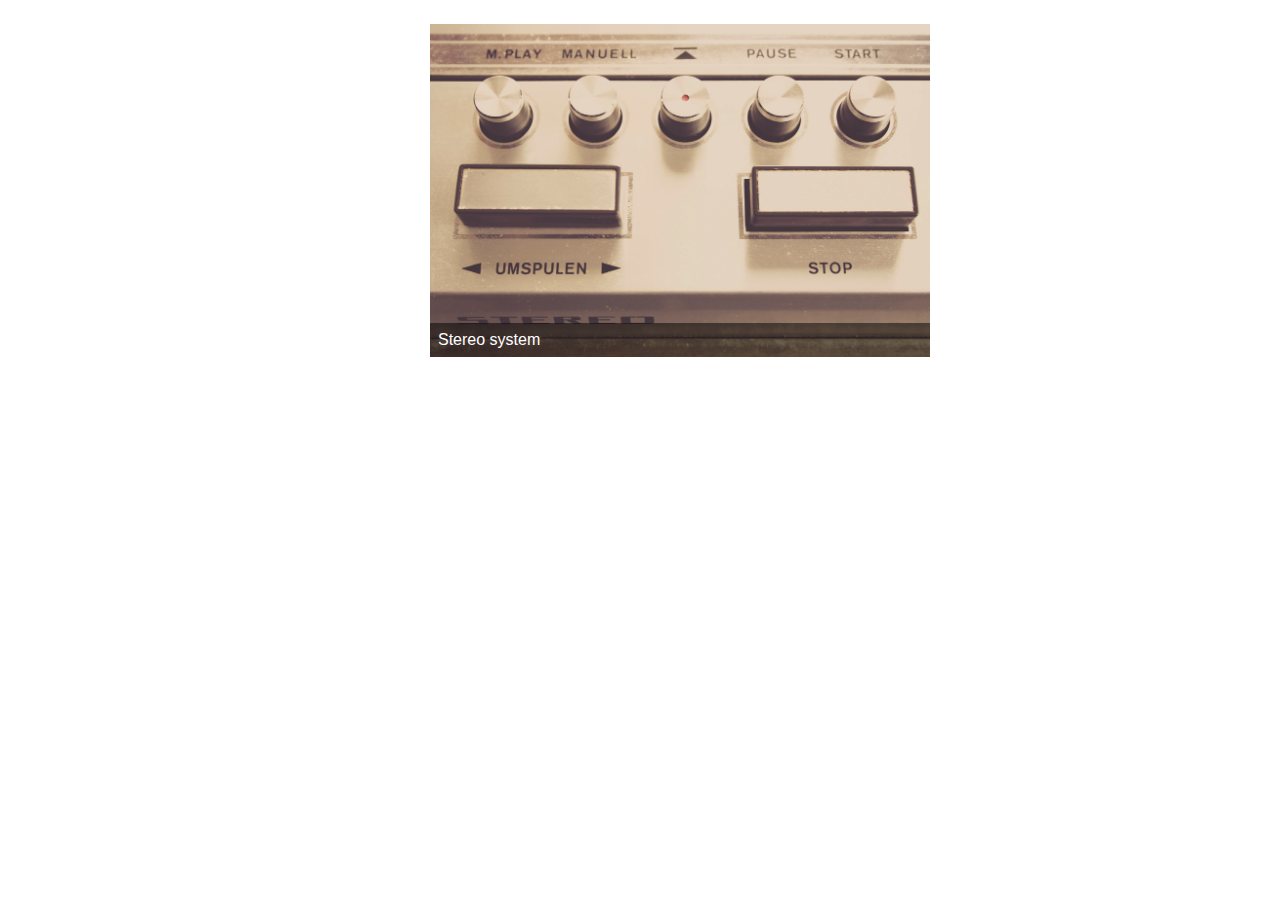
<file: gallery/index.html>
<!DOCTYPE html>
<html lang="en">
<head>
    <meta charset="utf-8"/>
    <title>Image gallery</title>
    <link rel="stylesheet" href="style.css">
</head>
<body>
    <section id="mygallery" class="gallery">
        <figure>
            <img src="../images/gallery1.jpg" alt="Stereo">
            <figcaption>Stereo system</figcaption>
        </figure>
        <figure>
            <img src="../images/gallery2.jpg" alt="Polaroid">
            <figcaption>Polaroid camera</figcaption>
        </figure>
        <figure>
            <img src="../images/gallery3.jpg" alt="Turntable">
            <figcaption>Turntable</figcaption>
        </figure>
    </section>
    <script src="script.js"></script>
</body>
</html>
</file>
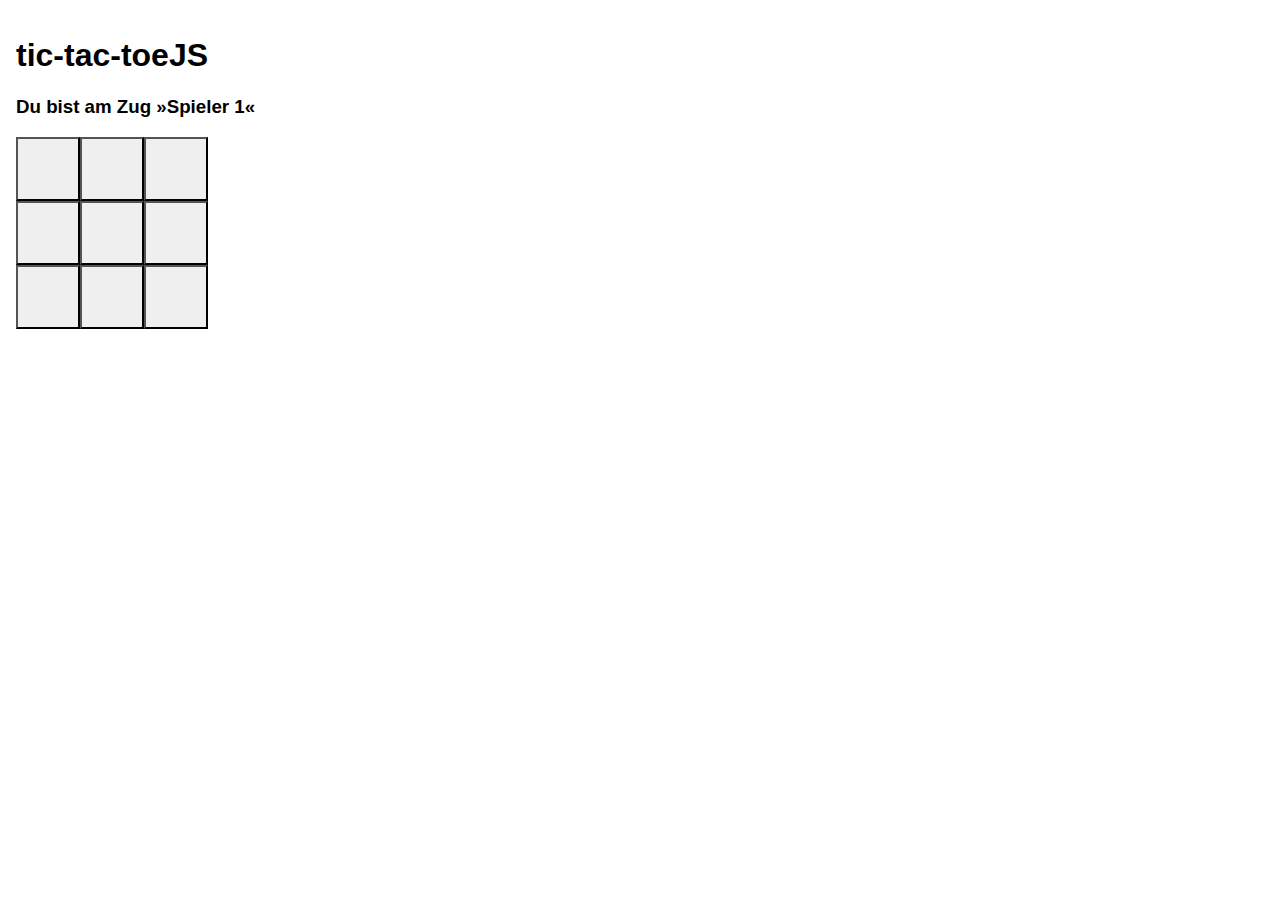
<file: javascript/tictactoe/index.html>
<!doctype html>
<html>
	<head>
		<title>tic-tac-toeJS</title>
		<script src="script.js"></script>
		<link rel="stylesheet" type="text/css" href="style.css" media="all">
	</head>
	<body>
		<h1>tic-tac-toeJS</h1>
		<h3>Du bist am Zug &raquo;<span id="spieler"></span>&laquo;</h3>
		<div id="spielfeld">
			<button name="fieldBtn" class="fieldBtn" id="f1">&nbsp;</button>
			<button name="fieldBtn" class="fieldBtn" id="f2">&nbsp;</button>
			<button name="fieldBtn" class="fieldBtn" id="f3">&nbsp;</button><br>
	
			<button name="fieldBtn" class="fieldBtn" id="f4">&nbsp;</button>
			<button name="fieldBtn" class="fieldBtn" id="f5">&nbsp;</button>
			<button name="fieldBtn" class="fieldBtn" id="f6">&nbsp;</button><br>
	
			<button name="fieldBtn" class="fieldBtn" id="f7">&nbsp;</button>
			<button name="fieldBtn" class="fieldBtn" id="f8">&nbsp;</button>
			<button name="fieldBtn" class="fieldBtn" id="f9">&nbsp;</button>
		</div>
	</body>
</html>
</file>
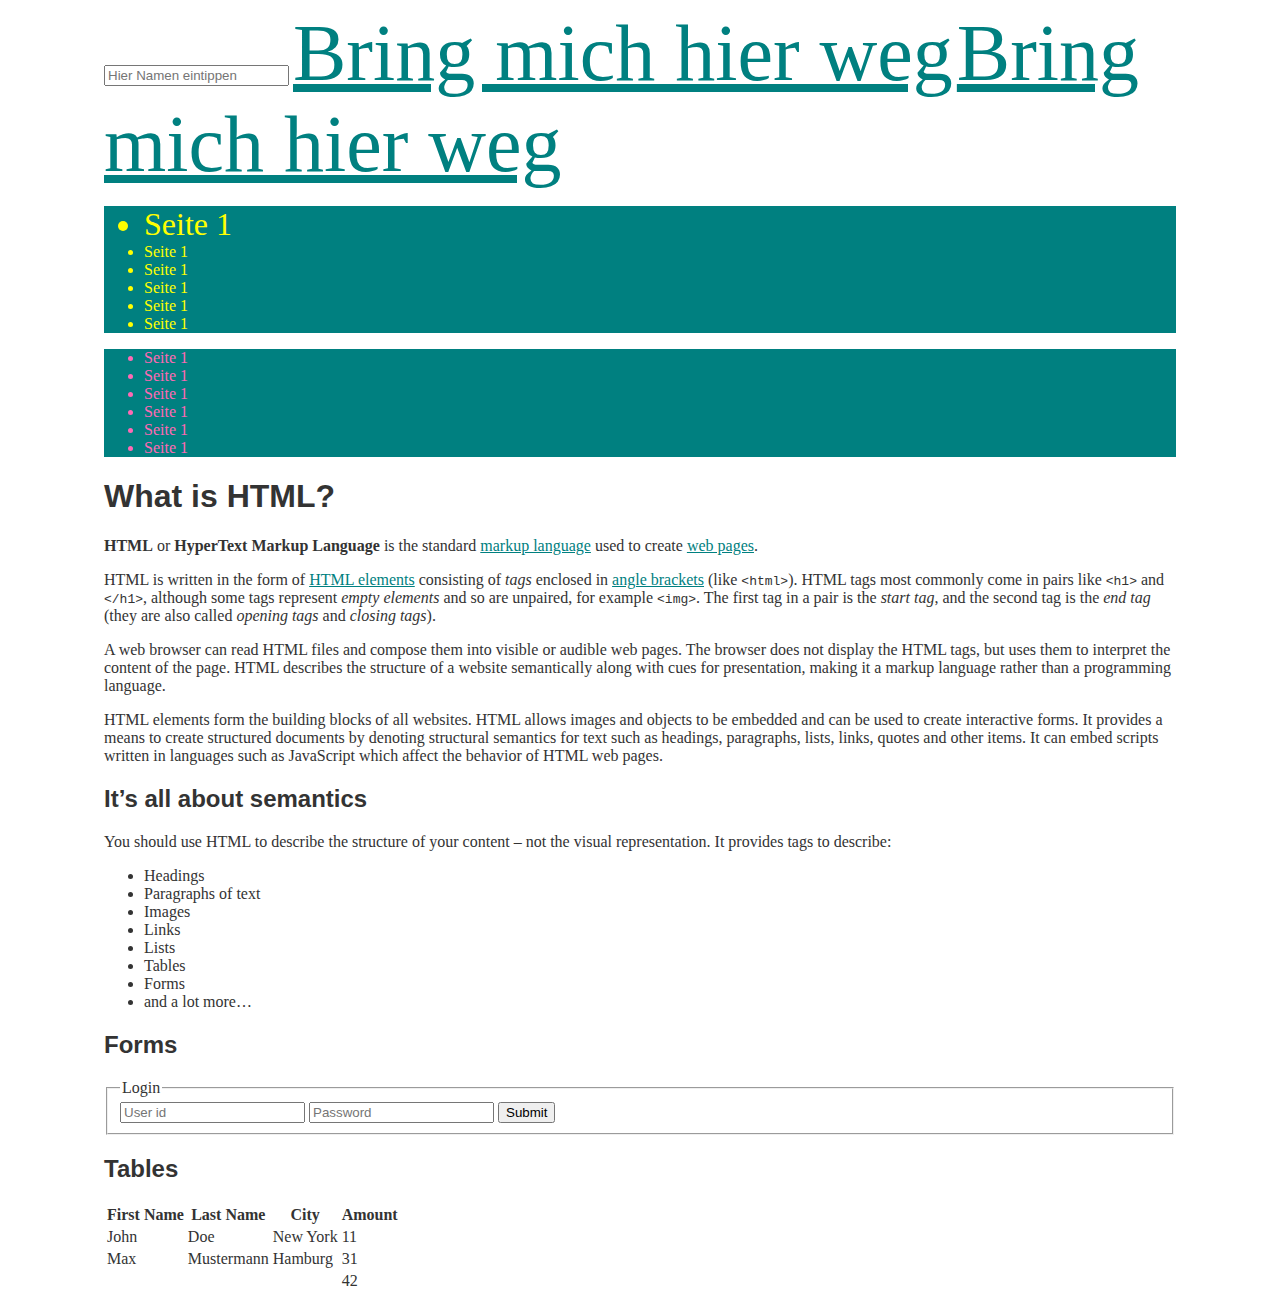
<file: css-basics/cssfile.html>
<!DOCTYPE html>
<html lang="en">
    <head>
        <meta charset="utf-8"/>
        <title>HyperTextMarkupLanguage</title>
        <link rel="stylesheet" href="css/mystyle.css">
    </head>
    <body>

      <input type="text" placeholder="Hier Namen eintippen" goodyear="super">

      <a href="#" class="super-huge">Bring mich hier weg</a>
      <a href="#" class="super-huge subtle">Bring mich hier weg</a>

        <nav class="primary">
          <ul>
            <li>Seite 1</li>
            <li>Seite 1</li>
            <li>Seite 1</li>
            <li>Seite 1</li>
            <li>Seite 1</li>
            <li>Seite 1</li>
          </ul>
        </nav>
        <nav>
          <ul>
            <li>Seite 1</li>
            <li>Seite 1</li>
            <li>Seite 1</li>
            <li>Seite 1</li>
            <li>Seite 1</li>
            <li>Seite 1</li>
          </ul>
        </nav>
        <h1>What is HTML?</h1>
        <p>
            <strong>HTML</strong> or <strong>HyperText Markup Language</strong> is the standard <a href="#" title="Markup language">markup language</a> used to create <a href="#" title="Web page">web pages</a>.
        </p>
        <p>
            HTML is written in the form of <a href="#" title="HTML element">HTML elements</a> consisting of <em>tags</em> enclosed in <a href="#" title="Angle brackets">angle brackets</a> (like <code>&lt;html&gt;</code>). HTML tags most commonly come in pairs like <code>&lt;h1&gt;</code> and <code>&lt;/h1&gt;</code>, although some tags represent <em>empty elements</em> and so are unpaired, for example <code>&lt;img&gt;</code>. The first tag in a pair is the <em>start tag</em>, and the second tag is the <em>end tag</em> (they are also called <em>opening tags</em> and <em>closing tags</em>).
        </p>

        <p>A web browser can read HTML files and compose them into visible or audible web pages. The browser does not display the HTML tags, but uses them to interpret the content of the page. HTML describes the structure of a website semantically along with cues for presentation, making it a markup language rather than a programming language.</p>

        <p>HTML elements form the building blocks of all websites. HTML allows images and objects to be embedded and can be used to create interactive forms. It provides a means to create structured documents by denoting structural semantics for text such as headings, paragraphs, lists, links, quotes and other items. It can embed scripts written in languages such as JavaScript which affect the behavior of HTML web pages.</p>

        <h2>It’s all about semantics</h2>
        <p>
            You should use HTML to describe the structure of your content &ndash; not the visual representation. It provides tags to describe:
        </p>

        <ul>
            <li>Headings</li>
            <li>Paragraphs of text</li>
            <li>Images</li>
            <li>Links</li>
            <li>Lists</li>
            <li>Tables</li>
            <li>Forms</li>
            <li>and a lot more&hellip;</li>
        </ul>

        <h2>Forms</h2>

        <form id="myform" action="#" method="post">
            <fieldset>
                <legend>Login</legend>
                <input type="text" name="userid" placeholder="User id">
                <input type="password" name="password" placeholder="Password">
                <button type="submit">Submit</button>
            </fieldset>
        </form>

        <h2>Tables</h2>

        <table>
            <thead>
                <tr>
                  <th>
                      First Name
                  </th>
                  <th>
                      Last Name
                  </th>
                  <th>
                      City
                  </th>
                  <th>
                      Amount
                  </th>
                </tr>
            </thead>
            <tbody>
                <tr>
                    <td>
                        John
                    </td>
                    <td>
                        Doe
                    </td>
                    <td>
                        New York
                    </td>
                    <td>
                        11
                    </td>
                </tr>
                <tr>
                    <td>
                        Max
                    </td>
                    <td>
                        Mustermann
                    </td>
                    <td>
                        Hamburg
                    </td>
                    <td>
                        31
                    </td>
                </tr>
            </tbody>
            <tfoot>
                <tr>
                  <td colspan="3">
                      &nbsp;
                  </td>
                  <td>
                      42
                  </td>
                </tr>
            </tfoot>
        </table>

    </body>
</html>
</file>
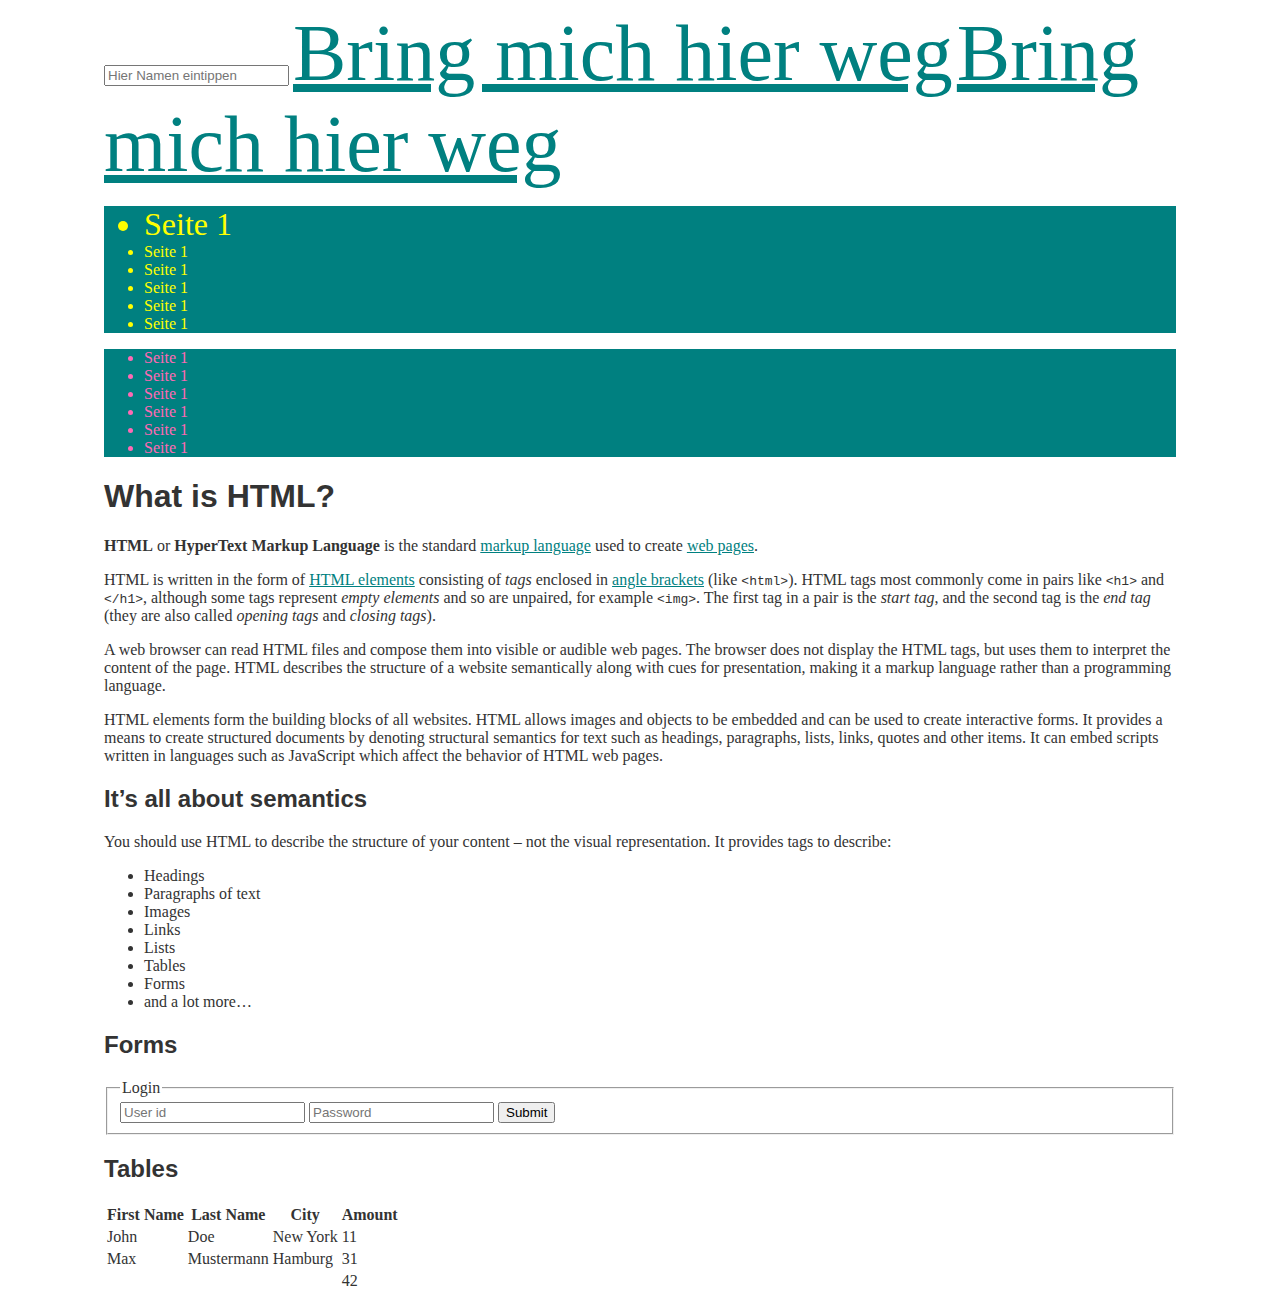
<file: css-basics/inline.html>
<!DOCTYPE html>
<html lang="en">
    <head>
        <meta charset="utf-8"/>
        <title>HyperTextMarkupLanguage</title>
        <style>
            body {
                color: #333;
                font-family: Georgia, serif;
                padding: 0 6em;
            }
            h1, h2, h3, h4, h5, h6 {
                font-family: sans-serif;
            }
            a {
                color: teal;
            }
            a:active, a:focus, a:hover {
                color: hotpink;
            }

            .super-huge {
              font-size: 5em;
            }
            .greyed-out {
              color: #c0ffee;
            }


            nav {
              background: teal;
              color: hotpink;
            }

            .primary {
              color: yellow;
            }
            .primary li:first-child {
              font-size: 2em;
            }
        </style>
    </head>
    <body>

      <input type="text" placeholder="Hier Namen eintippen" goodyear="super">

      <a href="#" class="super-huge">Bring mich hier weg</a>
      <a href="#" class="super-huge subtle">Bring mich hier weg</a>

        <nav class="primary">
          <ul>
            <li>Seite 1</li>
            <li>Seite 1</li>
            <li>Seite 1</li>
            <li>Seite 1</li>
            <li>Seite 1</li>
            <li>Seite 1</li>
          </ul>
        </nav>
        <nav>
          <ul>
            <li>Seite 1</li>
            <li>Seite 1</li>
            <li>Seite 1</li>
            <li>Seite 1</li>
            <li>Seite 1</li>
            <li>Seite 1</li>
          </ul>
        </nav>
        <h1>What is HTML?</h1>
        <p>
            <strong>HTML</strong> or <strong>HyperText Markup Language</strong> is the standard <a href="#" title="Markup language">markup language</a> used to create <a href="#" title="Web page">web pages</a>.
        </p>
        <p>
            HTML is written in the form of <a href="#" title="HTML element">HTML elements</a> consisting of <em>tags</em> enclosed in <a href="#" title="Angle brackets">angle brackets</a> (like <code>&lt;html&gt;</code>). HTML tags most commonly come in pairs like <code>&lt;h1&gt;</code> and <code>&lt;/h1&gt;</code>, although some tags represent <em>empty elements</em> and so are unpaired, for example <code>&lt;img&gt;</code>. The first tag in a pair is the <em>start tag</em>, and the second tag is the <em>end tag</em> (they are also called <em>opening tags</em> and <em>closing tags</em>).
        </p>

        <p>A web browser can read HTML files and compose them into visible or audible web pages. The browser does not display the HTML tags, but uses them to interpret the content of the page. HTML describes the structure of a website semantically along with cues for presentation, making it a markup language rather than a programming language.</p>

        <p>HTML elements form the building blocks of all websites. HTML allows images and objects to be embedded and can be used to create interactive forms. It provides a means to create structured documents by denoting structural semantics for text such as headings, paragraphs, lists, links, quotes and other items. It can embed scripts written in languages such as JavaScript which affect the behavior of HTML web pages.</p>

        <h2>It’s all about semantics</h2>
        <p>
            You should use HTML to describe the structure of your content &ndash; not the visual representation. It provides tags to describe:
        </p>

        <ul>
            <li>Headings</li>
            <li>Paragraphs of text</li>
            <li>Images</li>
            <li>Links</li>
            <li>Lists</li>
            <li>Tables</li>
            <li>Forms</li>
            <li>and a lot more&hellip;</li>
        </ul>

        <h2>Forms</h2>

        <form id="myform" action="#" method="post">
            <fieldset>
                <legend>Login</legend>
                <input type="text" name="userid" placeholder="User id">
                <input type="password" name="password" placeholder="Password">
                <button type="submit">Submit</button>
            </fieldset>
        </form>

        <h2>Tables</h2>

        <table>
            <thead>
                <tr>
                  <th>
                      First Name
                  </th>
                  <th>
                      Last Name
                  </th>
                  <th>
                      City
                  </th>
                  <th>
                      Amount
                  </th>
                </tr>
            </thead>
            <tbody>
                <tr>
                    <td>
                        John
                    </td>
                    <td>
                        Doe
                    </td>
                    <td>
                        New York
                    </td>
                    <td>
                        11
                    </td>
                </tr>
                <tr>
                    <td>
                        Max
                    </td>
                    <td>
                        Mustermann
                    </td>
                    <td>
                        Hamburg
                    </td>
                    <td>
                        31
                    </td>
                </tr>
            </tbody>
            <tfoot>
                <tr>
                  <td colspan="3">
                      &nbsp;
                  </td>
                  <td>
                      42
                  </td>
                </tr>
            </tfoot>
        </table>

    </body>
</html>
</file>
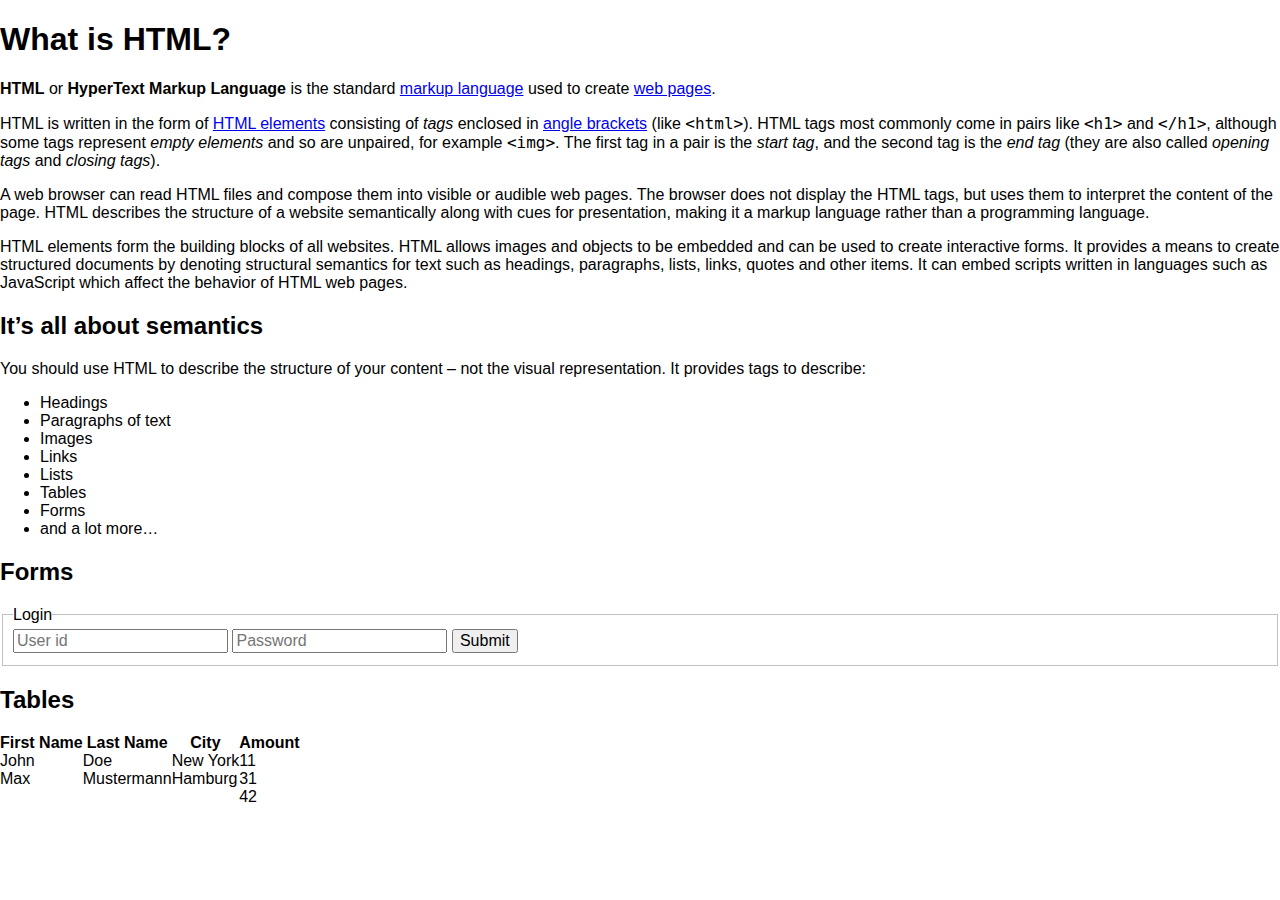
<file: css-basics/normalise.html>
<!DOCTYPE html>
<html lang="en">
    <head>
        <meta charset="utf-8"/>
        <title>HyperTextMarkupLanguage</title>
        <link rel="stylesheet" href="css/normalize.css" media="screen">
    </head>
    <body>
        <h1>What is HTML?</h1>
        <p>
            <strong>HTML</strong> or <strong>HyperText Markup Language</strong> is the standard <a href="#" title="Markup language">markup language</a> used to create <a href="#" title="Web page">web pages</a>.
        </p>
        <p>
            HTML is written in the form of <a href="#" title="HTML element">HTML elements</a> consisting of <em>tags</em> enclosed in <a href="#" title="Angle brackets">angle brackets</a> (like <code>&lt;html&gt;</code>). HTML tags most commonly come in pairs like <code>&lt;h1&gt;</code> and <code>&lt;/h1&gt;</code>, although some tags represent <em>empty elements</em> and so are unpaired, for example <code>&lt;img&gt;</code>. The first tag in a pair is the <em>start tag</em>, and the second tag is the <em>end tag</em> (they are also called <em>opening tags</em> and <em>closing tags</em>).
        </p>

        <p>A web browser can read HTML files and compose them into visible or audible web pages. The browser does not display the HTML tags, but uses them to interpret the content of the page. HTML describes the structure of a website semantically along with cues for presentation, making it a markup language rather than a programming language.</p>

        <p>HTML elements form the building blocks of all websites. HTML allows images and objects to be embedded and can be used to create interactive forms. It provides a means to create structured documents by denoting structural semantics for text such as headings, paragraphs, lists, links, quotes and other items. It can embed scripts written in languages such as JavaScript which affect the behavior of HTML web pages.</p>

        <h2>It’s all about semantics</h2>
        <p>
            You should use HTML to describe the structure of your content &ndash; not the visual representation. It provides tags to describe:
        </p>

        <ul>
            <li>Headings</li>
            <li>Paragraphs of text</li>
            <li>Images</li>
            <li>Links</li>
            <li>Lists</li>
            <li>Tables</li>
            <li>Forms</li>
            <li>and a lot more&hellip;</li>
        </ul>

        <h2>Forms</h2>

        <form id="myform" action="#" method="post">
            <fieldset>
                <legend>Login</legend>
                <input type="text" name="userid" placeholder="User id">
                <input type="password" name="password" placeholder="Password">
                <button type="submit">Submit</button>
            </fieldset>
        </form>

        <h2>Tables</h2>

        <table>
            <thead>
                <tr>
                  <th>
                      First Name
                  </th>
                  <th>
                      Last Name
                  </th>
                  <th>
                      City
                  </th>
                  <th>
                      Amount
                  </th>
                </tr>
            </thead>
            <tbody>
                <tr>
                    <td>
                        John
                    </td>
                    <td>
                        Doe
                    </td>
                    <td>
                        New York
                    </td>
                    <td>
                        11
                    </td>
                </tr>
                <tr>
                    <td>
                        Max
                    </td>
                    <td>
                        Mustermann
                    </td>
                    <td>
                        Hamburg
                    </td>
                    <td>
                        31
                    </td>
                </tr>
            </tbody>
            <tfoot>
                <tr>
                  <td colspan="3">
                      &nbsp;
                  </td>
                  <td>
                      42
                  </td>
                </tr>
            </tfoot>
        </table>

    </body>
</html>
</file>
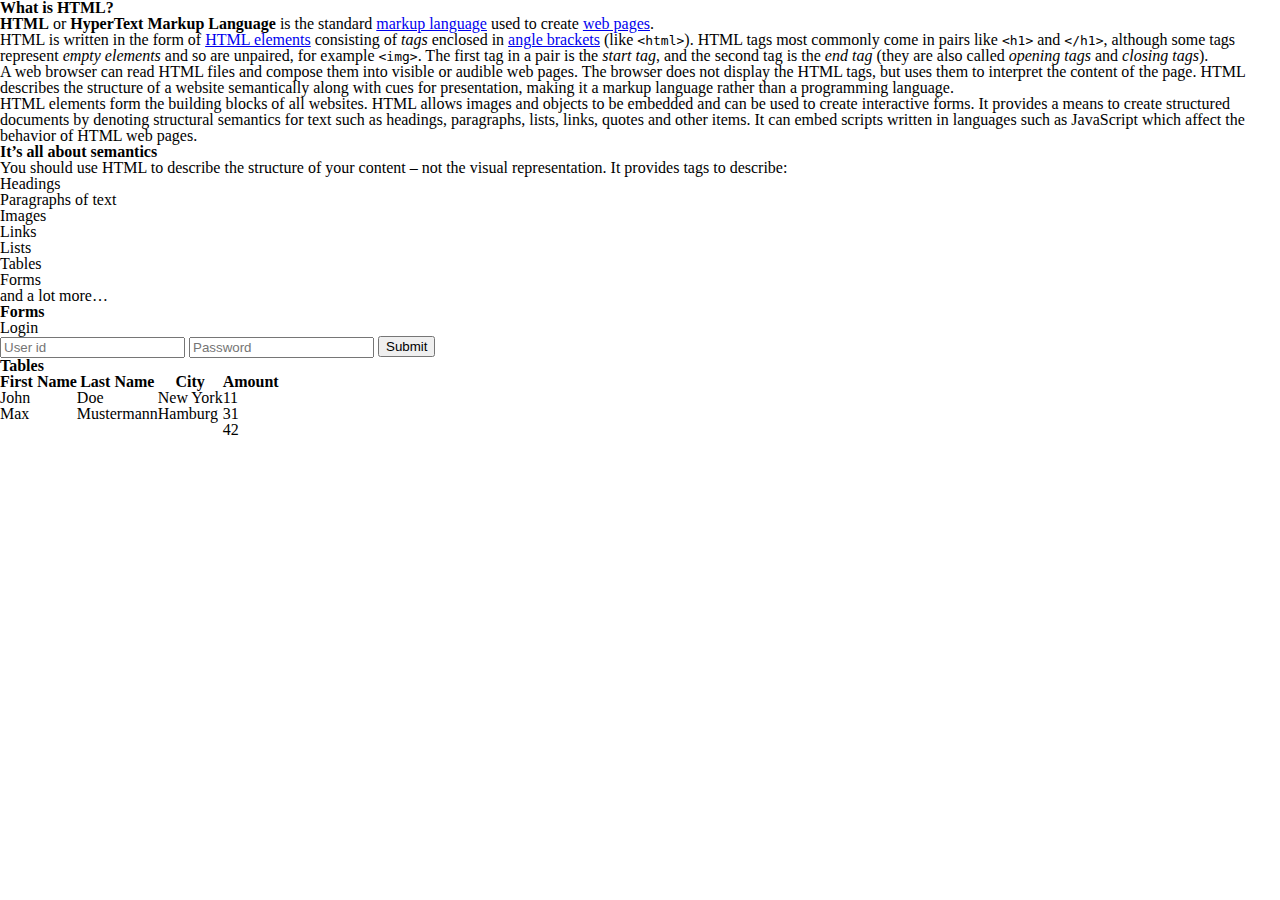
<file: css-basics/reset.html>
<!DOCTYPE html>
<html lang="en">
    <head>
        <meta charset="utf-8"/>
        <title>HyperTextMarkupLanguage</title>
        <link rel="stylesheet" href="css/reset.css" media="screen">
    </head>
    <body>
        <h1>What is HTML?</h1>
        <p>
            <strong>HTML</strong> or <strong>HyperText Markup Language</strong> is the standard <a href="#" title="Markup language">markup language</a> used to create <a href="#" title="Web page">web pages</a>.
        </p>
        <p>
            HTML is written in the form of <a href="#" title="HTML element">HTML elements</a> consisting of <em>tags</em> enclosed in <a href="#" title="Angle brackets">angle brackets</a> (like <code>&lt;html&gt;</code>). HTML tags most commonly come in pairs like <code>&lt;h1&gt;</code> and <code>&lt;/h1&gt;</code>, although some tags represent <em>empty elements</em> and so are unpaired, for example <code>&lt;img&gt;</code>. The first tag in a pair is the <em>start tag</em>, and the second tag is the <em>end tag</em> (they are also called <em>opening tags</em> and <em>closing tags</em>).
        </p>

        <p>A web browser can read HTML files and compose them into visible or audible web pages. The browser does not display the HTML tags, but uses them to interpret the content of the page. HTML describes the structure of a website semantically along with cues for presentation, making it a markup language rather than a programming language.</p>

        <p>HTML elements form the building blocks of all websites. HTML allows images and objects to be embedded and can be used to create interactive forms. It provides a means to create structured documents by denoting structural semantics for text such as headings, paragraphs, lists, links, quotes and other items. It can embed scripts written in languages such as JavaScript which affect the behavior of HTML web pages.</p>

        <h2>It’s all about semantics</h2>
        <p>
            You should use HTML to describe the structure of your content &ndash; not the visual representation. It provides tags to describe:
        </p>

        <ul>
            <li>Headings</li>
            <li>Paragraphs of text</li>
            <li>Images</li>
            <li>Links</li>
            <li>Lists</li>
            <li>Tables</li>
            <li>Forms</li>
            <li>and a lot more&hellip;</li>
        </ul>

        <h2>Forms</h2>

        <form id="myform" action="#" method="post">
            <fieldset>
                <legend>Login</legend>
                <input type="text" name="userid" placeholder="User id">
                <input type="password" name="password" placeholder="Password">
                <button type="submit">Submit</button>
            </fieldset>
        </form>

        <h2>Tables</h2>

        <table>
            <thead>
                <tr>
                  <th>
                      First Name
                  </th>
                  <th>
                      Last Name
                  </th>
                  <th>
                      City
                  </th>
                  <th>
                      Amount
                  </th>
                </tr>
            </thead>
            <tbody>
                <tr>
                    <td>
                        John
                    </td>
                    <td>
                        Doe
                    </td>
                    <td>
                        New York
                    </td>
                    <td>
                        11
                    </td>
                </tr>
                <tr>
                    <td>
                        Max
                    </td>
                    <td>
                        Mustermann
                    </td>
                    <td>
                        Hamburg
                    </td>
                    <td>
                        31
                    </td>
                </tr>
            </tbody>
            <tfoot>
                <tr>
                  <td colspan="3">
                      &nbsp;
                  </td>
                  <td>
                      42
                  </td>
                </tr>
            </tfoot>
        </table>

    </body>
</html>
</file>
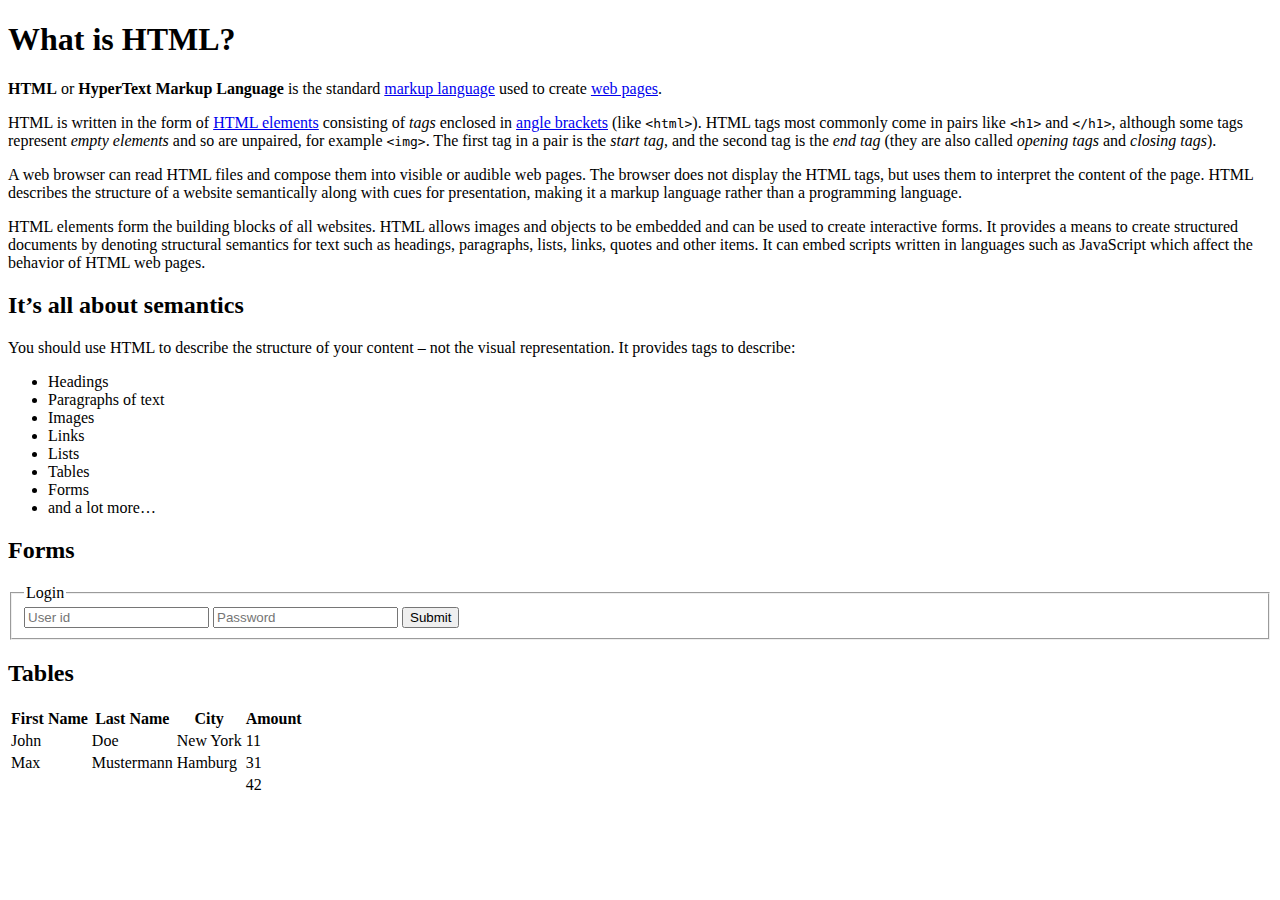
<file: html-basics/markup.html>
<!DOCTYPE html>
<html lang="en">
    <head>
        <meta charset="utf-8"/>
        <title>HyperTextMarkupLanguage</title>
    </head>
    <body>
        <h1>What is HTML?</h1>
        <p>
            <strong>HTML</strong> or <strong>HyperText Markup Language</strong> is the standard <a href="#" title="Markup language">markup language</a> used to create <a href="#" title="Web page">web pages</a>.
        </p>
        <p>
            HTML is written in the form of <a href="#" title="HTML element">HTML elements</a> consisting of <em>tags</em> enclosed in <a href="#" title="Angle brackets">angle brackets</a> (like <code>&lt;html&gt;</code>). HTML tags most commonly come in pairs like <code>&lt;h1&gt;</code> and <code>&lt;/h1&gt;</code>, although some tags represent <em>empty elements</em> and so are unpaired, for example <code>&lt;img&gt;</code>. The first tag in a pair is the <em>start tag</em>, and the second tag is the <em>end tag</em> (they are also called <em>opening tags</em> and <em>closing tags</em>).
        </p>

        <p>A web browser can read HTML files and compose them into visible or audible web pages. The browser does not display the HTML tags, but uses them to interpret the content of the page. HTML describes the structure of a website semantically along with cues for presentation, making it a markup language rather than a programming language.</p>

        <p>HTML elements form the building blocks of all websites. HTML allows images and objects to be embedded and can be used to create interactive forms. It provides a means to create structured documents by denoting structural semantics for text such as headings, paragraphs, lists, links, quotes and other items. It can embed scripts written in languages such as JavaScript which affect the behavior of HTML web pages.</p>

        <h2>It’s all about semantics</h2>
        <p>
            You should use HTML to describe the structure of your content &ndash; not the visual representation. It provides tags to describe:
        </p>

        <ul>
            <li>Headings</li>
            <li>Paragraphs of text</li>
            <li>Images</li>
            <li>Links</li>
            <li>Lists</li>
            <li>Tables</li>
            <li>Forms</li>
            <li>and a lot more&hellip;</li>
        </ul>

        <h2>Forms</h2>

        <form id="myform" action="#" method="post">
            <fieldset>
                <legend>Login</legend>
                <input type="text" name="userid" placeholder="User id">
                <input type="password" name="password" placeholder="Password">
                <button type="submit">Submit</button>
            </fieldset>
        </form>

        <h2>Tables</h2>

        <table>
            <thead>
              <tr>
                <th>
                    First Name
                </th>
                <th>
                    Last Name
                </th>
                <th>
                    City
                </th>
                <th>
                    Amount
                </th>
              </tr>
            </thead>
            <tbody>
                <tr>
                    <td>
                        John
                    </td>
                    <td>
                        Doe
                    </td>
                    <td>
                        New York
                    </td>
                    <td>
                        11
                    </td>
                </tr>
                <tr>
                    <td>
                        Max
                    </td>
                    <td>
                        Mustermann
                    </td>
                    <td>
                        Hamburg
                    </td>
                    <td>
                        31
                    </td>
                </tr>
            </tbody>
            <tfoot>
              <tr>
                <td colspan="3">
                    &nbsp;
                </td>
                <td>
                    42
                </td>
              </tr>
            </tfoot>
        </table>

    </body>
</html>
</file>
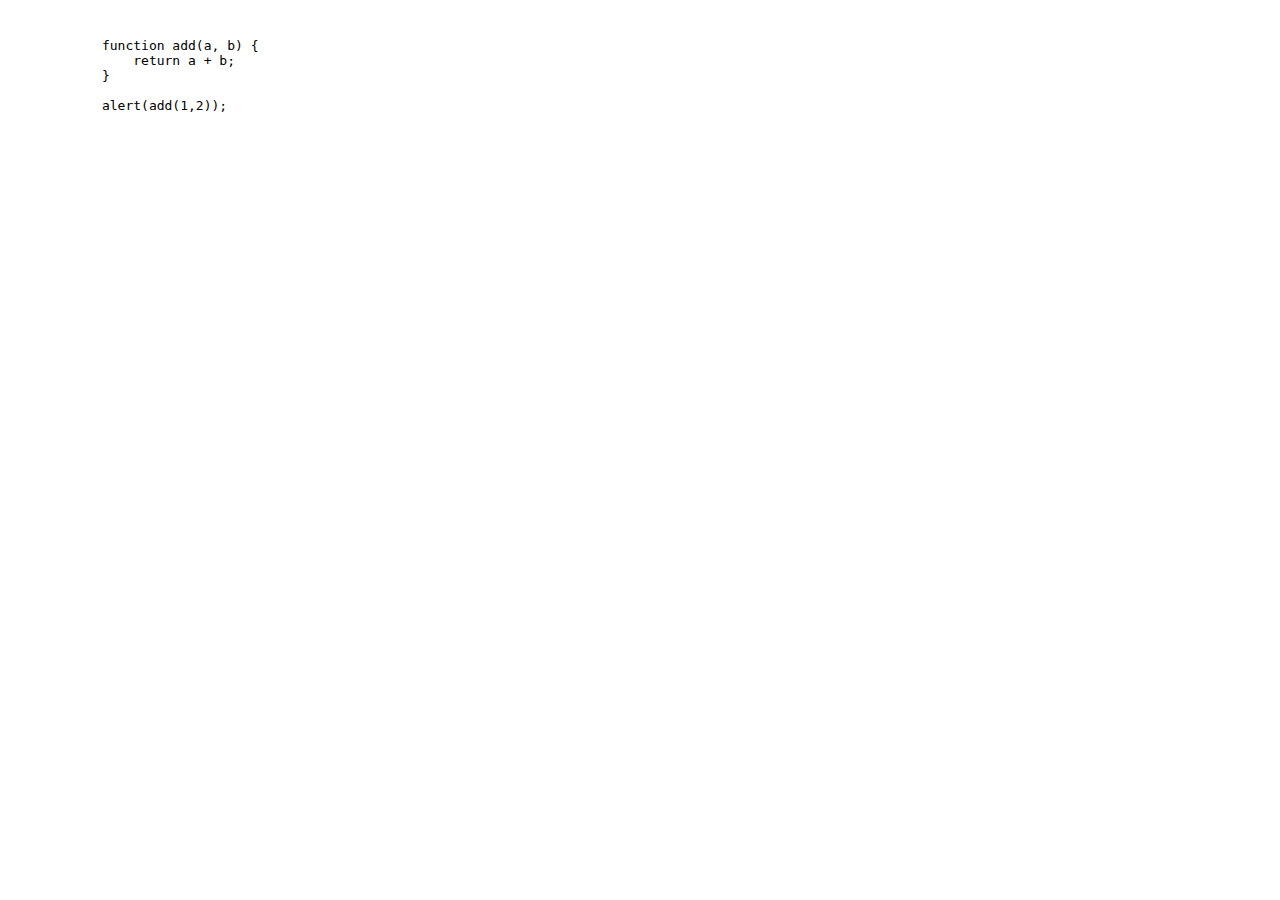
<file: javascript/basics.html>
<!DOCTYPE html>
<html>
    <head>
        <title>JavaScript basics</title>
        <style media="screen">
            script {
                font-family: monospace;
                white-space: pre;
                visibility: visible; display: block;
            }
        </style>
    </head>
    <body>

        <script>

            function add(a, b) {
                return a + b;
            }

            alert(add(1,2));

        </script>

    </body>
</html>
</file>
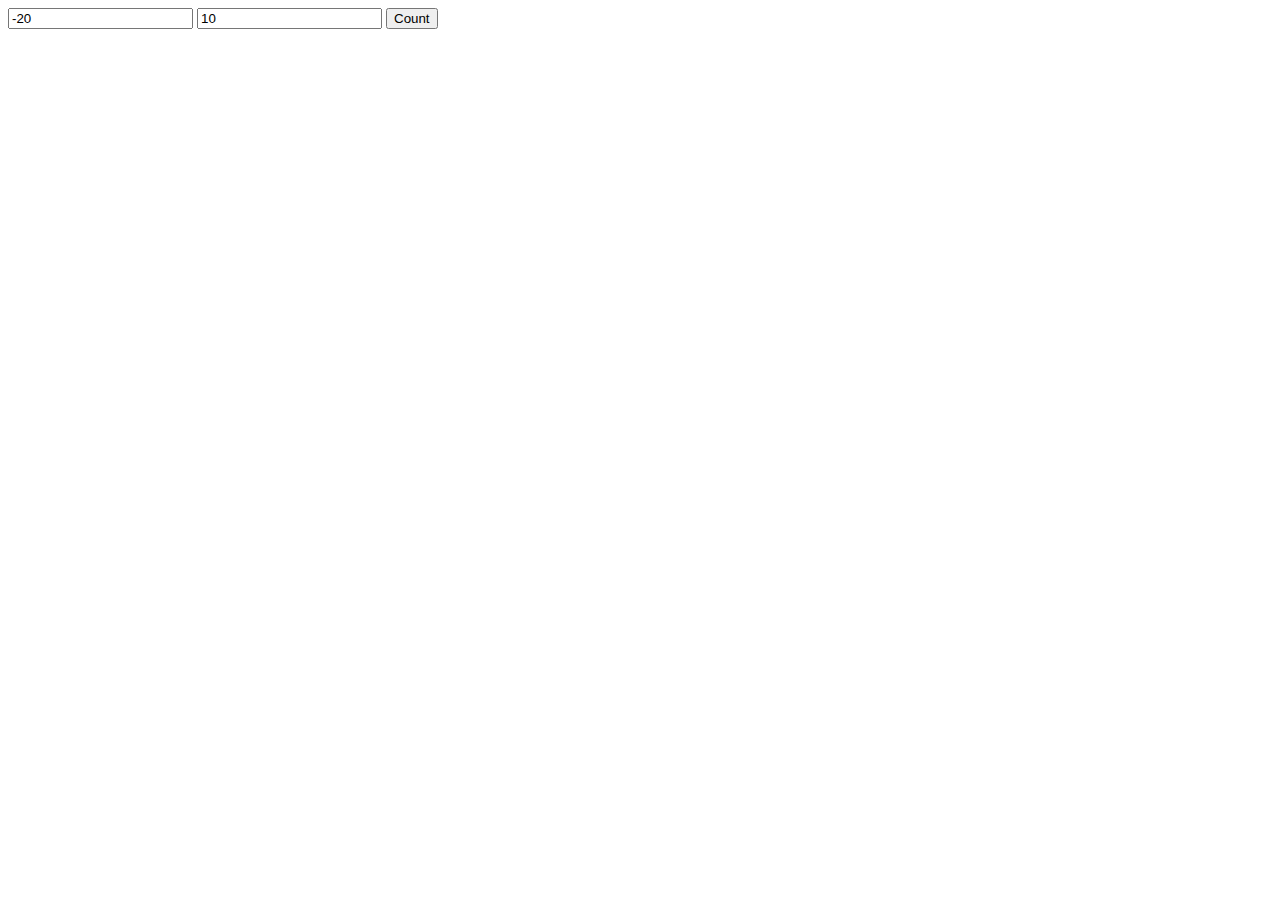
<file: javascript/counting.html>
<!DOCTYPE html>
<html>
<head>
  <meta charset="utf-8"/>
  <title>JavaScript basics – count from a to b</title>
</head>
<body>

  <form id="counter">
    <input type="number" id="numA" value="-20">
    <input type="number" id="numB" value="10">
    <button type="submit">Count</button>
  </form>

  <script>
  var form = document.getElementById("counter");
  // call function countFromA2B when the form gets submitted
  form.addEventListener("submit", countFromA2B, false);

  // helper function to calculate the absolute difference between two numbers
  function difference(a, b) {
    return Math.abs(a - b);
  }

  function countFromA2B(event) {
    event.preventDefault(); // keep the form submit event from reloading the page
    var from = parseInt(form.numA.value, 10);
    var to = parseInt(form.numB.value, 10);
    var diff = difference(from, to);
    var next;
    console.log("count from", from, to, diff);
    for (var i = 0, length = diff * 10; i <= length; i++) {
      if (from < to) {
        next = from + 0.1 * i;
      } else {
        next = from - 0.1 * i;
      }
      //console.log(next);
      console.log(Number( next.toFixed(1) ));
    }
  }



  </script>

</body>
</html>
</file>
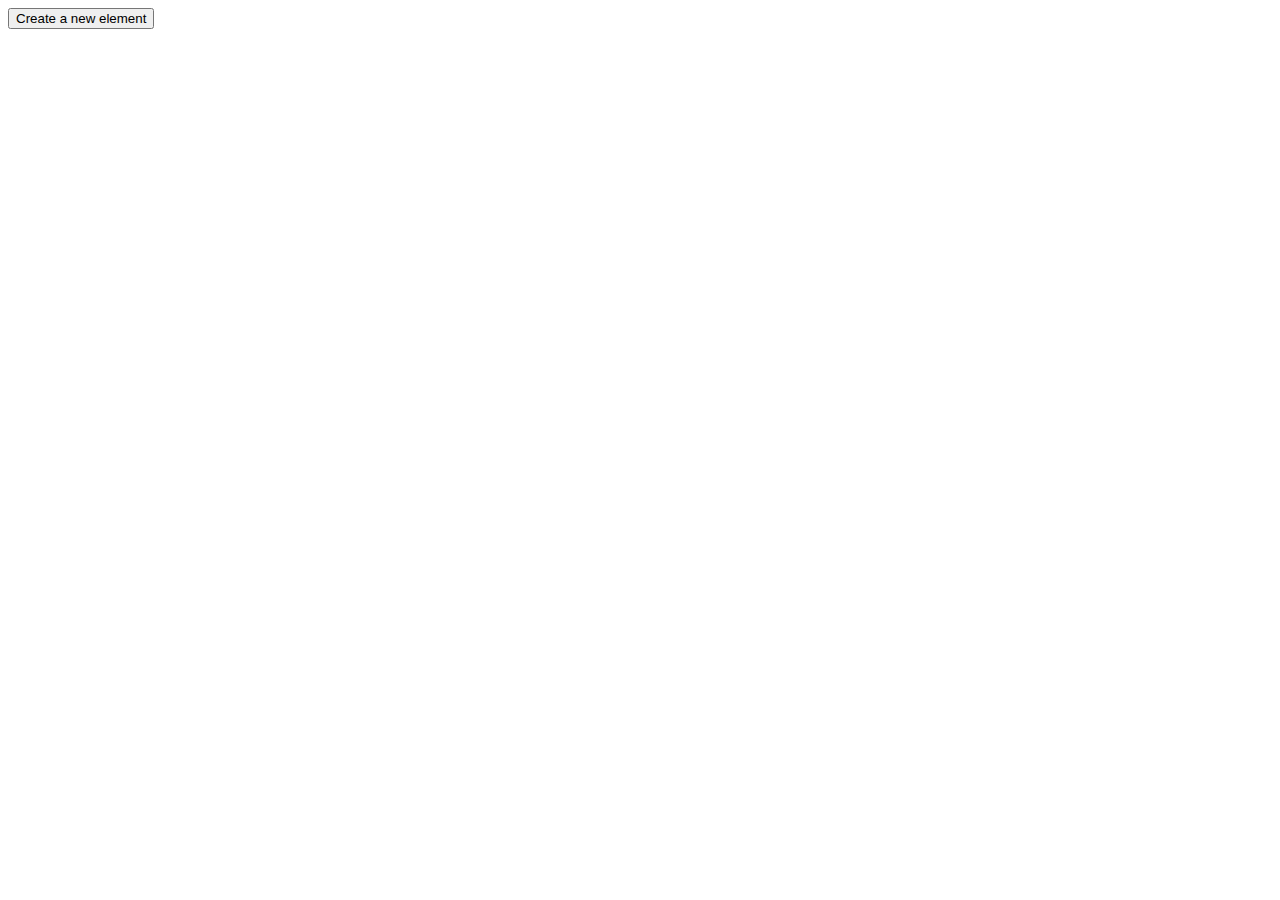
<file: javascript/dom.html>
<!DOCTYPE html>
<html>
    <head>
        <meta charset="utf-8"/>
        <title>JavaScript basics – DOM</title>
    </head>
    <body>

        <button type="button" onclick="createButton()">Create a new element</button>

        <div id="container">
            
        </div>

        <script>

        function createButton() {
            var container = document.getElementById("container");

            var element = document.createElement("img");
            element.setAttribute("src", "../images/birdie.jpg");
            element.setAttribute("alt", "Vögelchen");
            element.setAttribute("title", "Vögelchen");
            container.appendChild(element);
        }


        </script>

    </body>
</html>
</file>
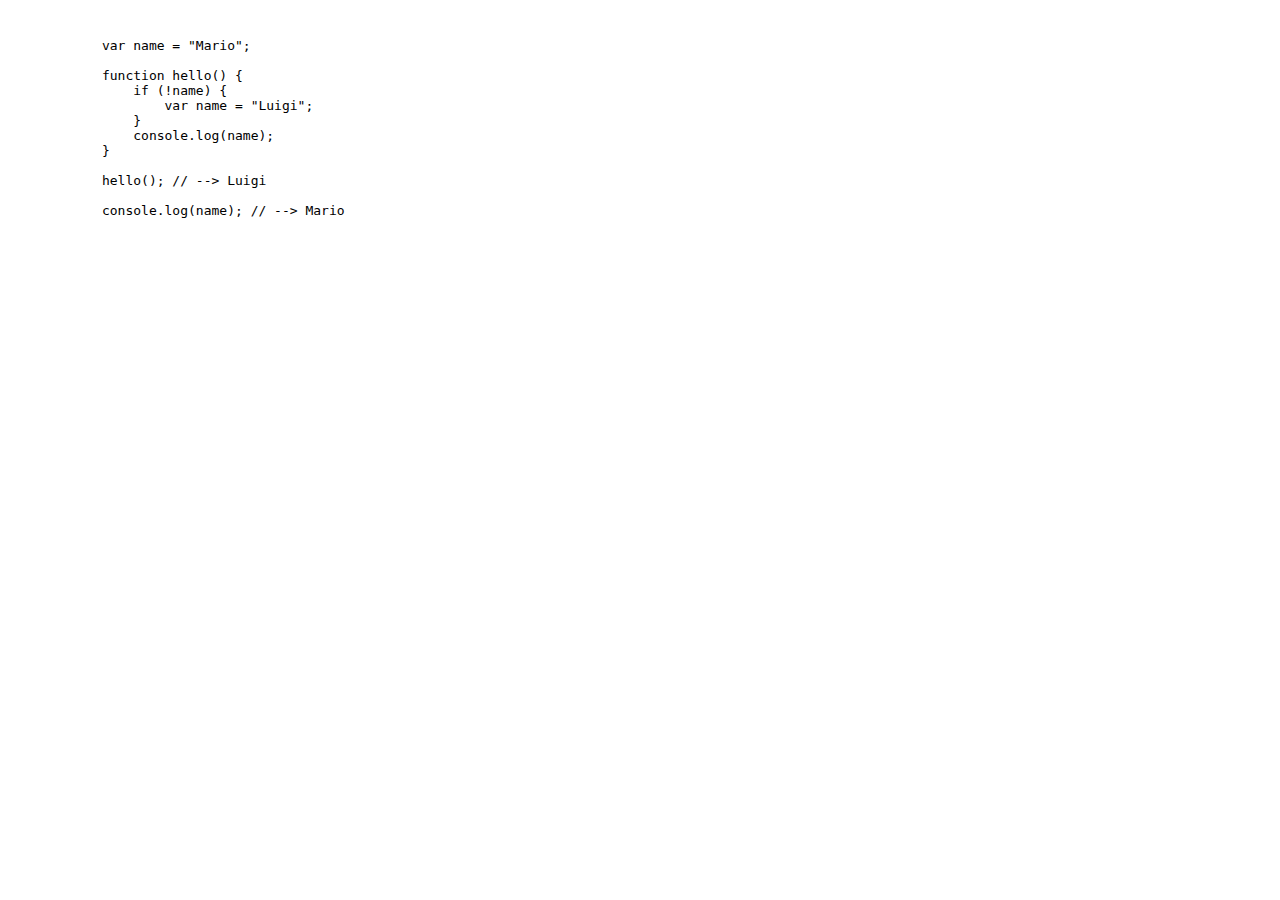
<file: javascript/scope.html>
<!DOCTYPE html>
<html>
    <head>
        <title>JavaScript basics</title>
        <style media="screen">
            script {
                font-family: monospace;
                white-space: pre;
                visibility: visible; display: block;
            }
        </style>
    </head>
    <body>

        <script>

            var name = "Mario";

            function hello() {
                if (!name) {
                    var name = "Luigi";
                }
                console.log(name);
            }

            hello(); // --> Luigi

            console.log(name); // --> Mario

        </script>

    </body>
</html>
</file>
<file: gallery/style.css>
body {
    font-family: sans-serif;
}
.gallery {
    margin: 0 auto;
    position: relative;
    width: 500px;
}
.gallery figure {
    position: relative;
}
.gallery img {
    display: block;
    max-width: 100%;
}
.gallery figcaption {
    background: rgba(0,0,0,0.5);
    color: #fff;
    position: absolute;
    bottom: 0;
    padding: 0.5em;
    width: 100%;
    box-sizing: border-box;
}

.gallery.js figure {
    /* display: none; */
    position: absolute;
    opacity: 0;
    -webkit-transition: all 1s;
    transition: all 1s;
    width: 100%;
}
.gallery.js figure.active {
    /* display: block; */
    opacity: 1;
}
</file>
<file: javascript/tictactoe/style.css>
body {
	font-family: Verdana, sans-serif;
	margin: 0;
	padding: 1em;
}
#spielfeld {
	overflow: hidden;
}
.fieldBtn {
	float: left;
	font-size: 2em;
	width: 2em;
	height: 2em;
	-webkit-appearance: none;
}
br {
	clear: both;
}
</file>
<file: css-basics/css/mystyle.css>
body {
    color: #333;
    font-family: Georgia, serif;
    padding: 0 6em;
}
h1, h2, h3, h4, h5, h6 {
    font-family: sans-serif;
}
a {
    color: teal;
}
a:active, a:focus, a:hover {
    color: hotpink;
}

.super-huge {
  font-size: 5em;
}
.greyed-out {
  color: #c0ffee;
}


nav {
  background: teal;
  color: hotpink;
}

.primary {
  color: yellow;
}
.primary li:first-child {
  font-size: 2em;
}
</file>
